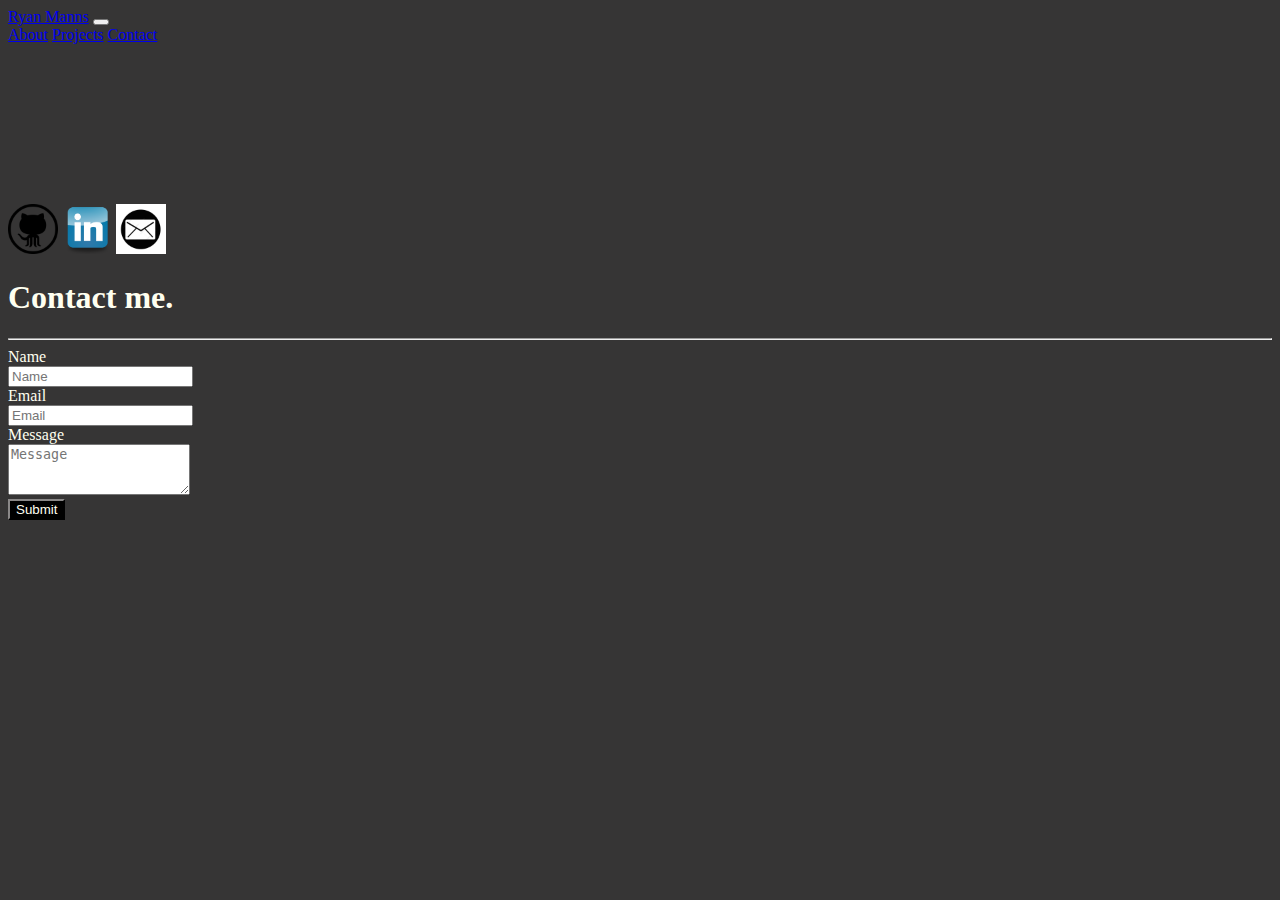
<file: contact.html>
<!DOCTYPE html>
<html lang="en">
<head>
    <meta charset="UTF-8">
    <meta http-equiv="X-UA-Compatible" content="IE=edge">
    <meta name="viewport" content="width=device-width, initial-scale=1.0">
    <link href="https://cdn.jsdelivr.net/npm/bootstrap@5.0.0-beta3/dist/css/bootstrap.min.css" rel="stylesheet" integrity="sha384-eOJMYsd53ii+scO/bJGFsiCZc+5NDVN2yr8+0RDqr0Ql0h+rP48ckxlpbzKgwra6" crossorigin="anonymous">
    <link rel="stylesheet" type="text/css" href="./assets/style/style.css">
    <title>Contact Ryan</title>
</head>
<body>
  <!-- nav bar with the current page name highlighted and corrosponding link disabled -->
    <nav class="navbar navbar-expand-lg navbar-dark bg-dark">
        <div class="container-fluid">
          <a class="navbar-brand" href="./index.html">Ryan Manns</a>
          <button class="navbar-toggler" type="button" data-bs-toggle="collapse" data-bs-target="#navbarNavAltMarkup" aria-controls="navbarNavAltMarkup" aria-expanded="false" aria-label="Toggle navigation">
            <span class="navbar-toggler-icon"></span>
          </button>
          <div class="collapse justify-content-end navbar-collapse" id="navbarNavAltMarkup">
            <div class="navbar-nav">
              <a class="nav-link" href="./resume.html">About</a>
              <a class="nav-link" href="./projects.html">Projects</a>
              <a class="nav-link active" aria-current="page" href="#">Contact</a>
            </div>
          </div>
        </div>
      </nav>

      <!-- icons that link to github, linkedin, and email for users to use to contact me -->
      <main class ="container-fluid">
        <section class="row">
          <aside class="container-fluid col-3">
            <div class="linkSection">
              <a href="https://github.com/WRManns" target="_blank">
                <img class= "linkIcon" alt="GitHubIcon" src="./assets/images/gitHubIcon.png"
                width="50" height="50"></a>
              <a href="https://www.linkedin.com/in/WRManns/" target="_blank">
                  <img class= "linkIcon" alt="LinkedInIcon" src="./assets/images/linkedInIcon.png"
                  width="50" height="50"></a>
                  <a href="mailto: email@email.com" target="_blank">
                    <img class= "linkIcon" alt="LinkedInIcon" src="./assets/images/emailIcon.jpg"
                    width="50" height="50"></a>
            </div>
          </aside>

          <!-- a form intended for short messages to be emailed to me. functionallity is not setup at this time -->
          <div class="col-md-8">
            <form class="block form-horizontal">
              <h1 class="block-header">Contact me.</h1>
              <hr />
              <div class="form-group">
                <label for="name" class="col-sm-2 control-label">Name</label>
                <div class="col-sm-10">
                  <input type="name" class="form-control" id="name" placeholder="Name">
                </div>
              </div>
              <div class="form-group">
                <label for="email" class="col-sm-2 control-label">Email</label>
                <div class="col-sm-10">
                  <input type="email" class="form-control" id="email" placeholder="Email">
                </div>
              </div>
              <div class="form-group">
                <label class="col-sm-2 control-label" for="msg">Message</label>
                <div class="col-sm-10">
                  <textarea id="msg" class="form-control" rows="3" placeholder="Message"></textarea>
                </div>
              </div>
              <button class="btn btn-primary submit-btn">Submit</button>
            </form>
          </div>
        </section>
      </main>
      <!-- jquery cdn -->
      <script type="text/javascript" src="https://cdnjs.cloudflare.com/ajax/libs/jquery/3.2.1/jquery.min.js"></script>
     <!-- bootstrap cdn -->
      <script src="https://maxcdn.bootstrapcdn.com/bootstrap/5.0.0/js/bootstrap.min.js"></script>
</body>
</html>
</file>
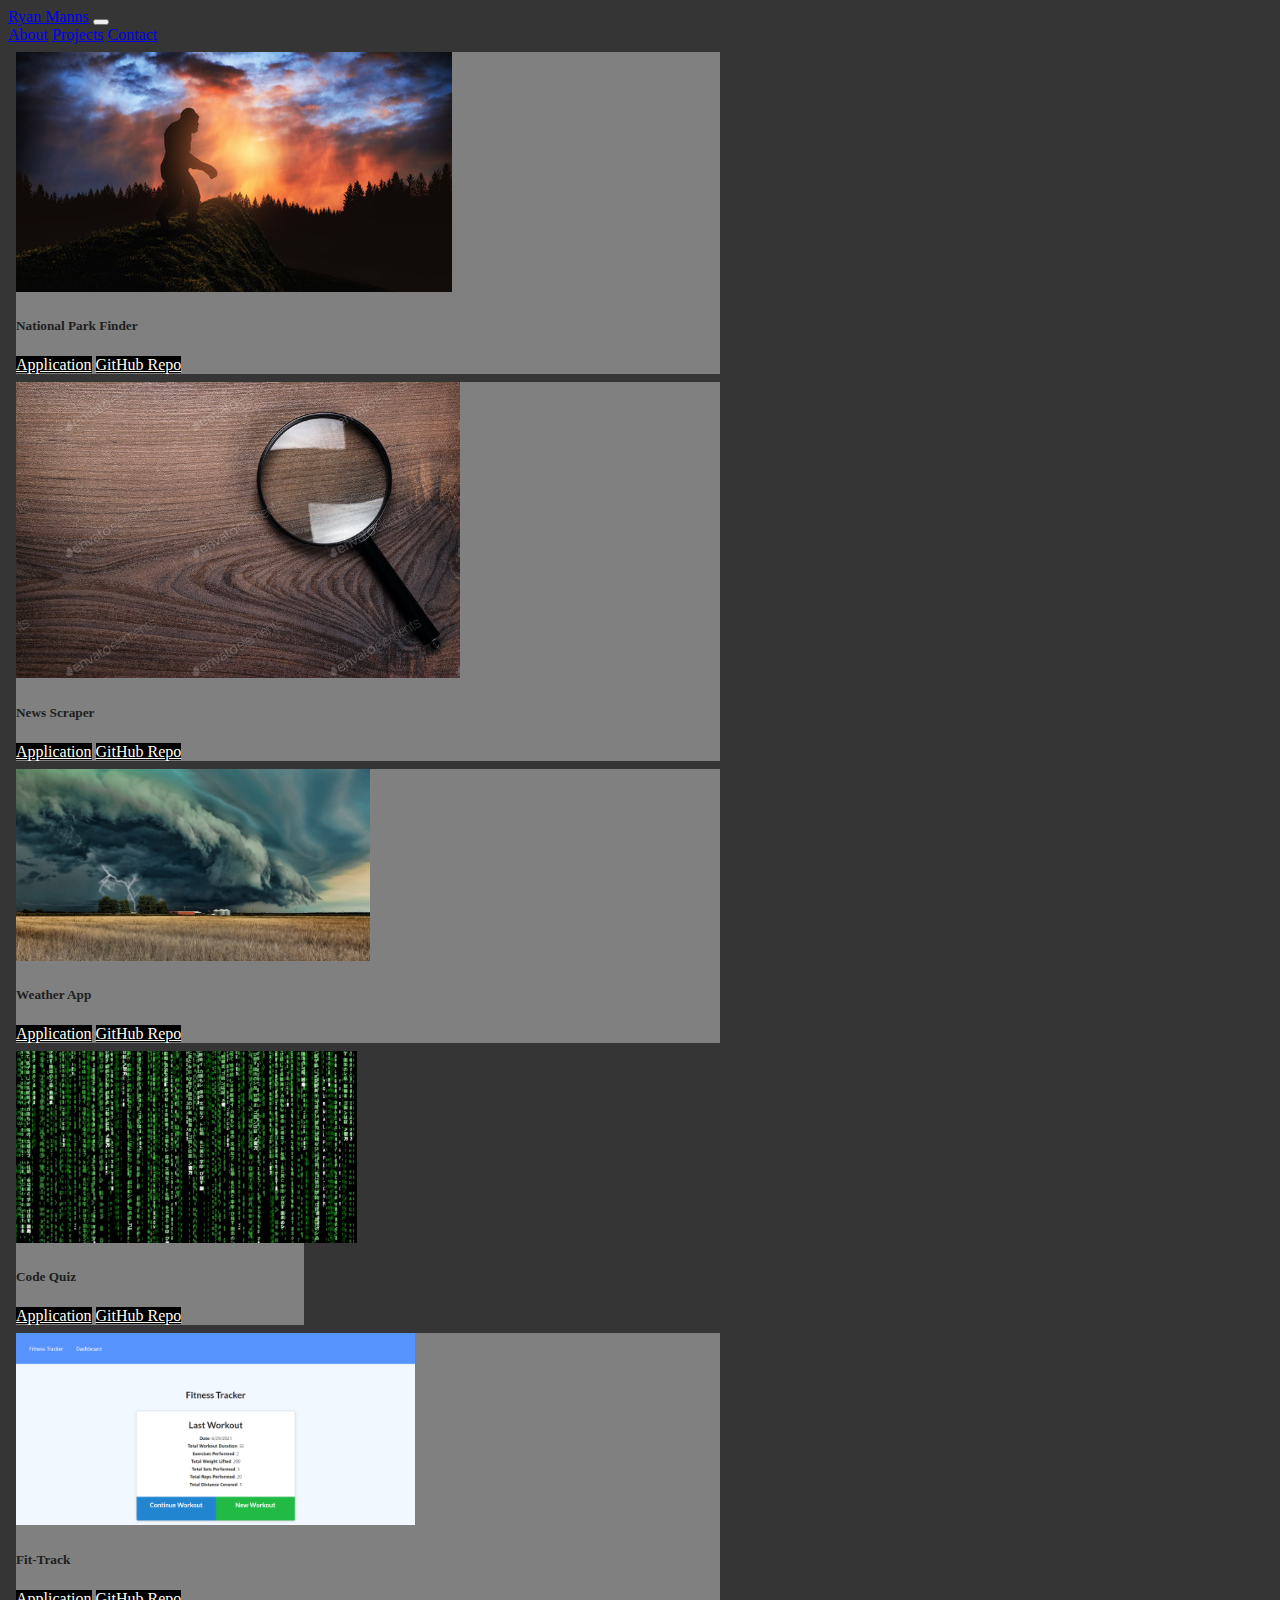
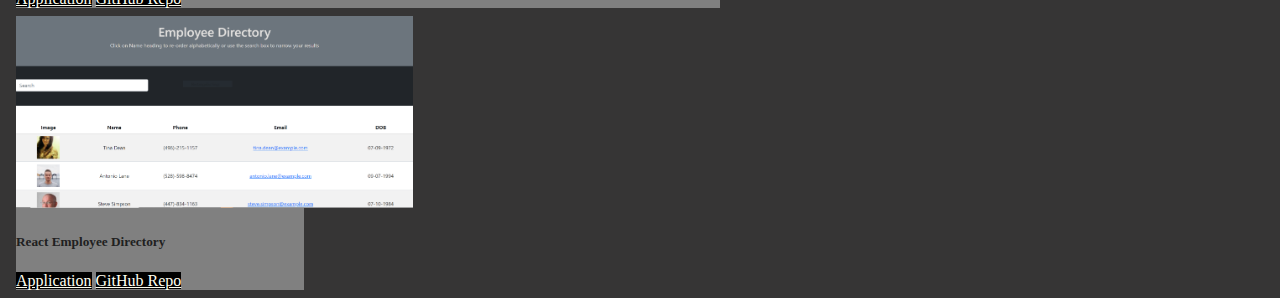
<file: projects.html>
<!DOCTYPE html>
<html lang="en">
<head>
    <meta charset="UTF-8">
    <meta http-equiv="X-UA-Compatible" content="IE=edge">
    <meta name="viewport" content="width=device-width, initial-scale=1.0">
    <link href="https://cdn.jsdelivr.net/npm/bootstrap@5.0.0-beta3/dist/css/bootstrap.min.css" rel="stylesheet" integrity="sha384-eOJMYsd53ii+scO/bJGFsiCZc+5NDVN2yr8+0RDqr0Ql0h+rP48ckxlpbzKgwra6" crossorigin="anonymous">
    <link rel="stylesheet" type="text/css" href="./assets/style/style.css">
    <title>Projects by Ryan</title>
</head>
<body>
  <!-- nav bar with the current page name highlighted and corrosponding link disabled -->
    <nav class="navbar navbar-expand-lg navbar-dark bg-dark">
        <div class="container-fluid">
          <a class="navbar-brand" href="./index.html">Ryan Manns</a>
          <button class="navbar-toggler" type="button" data-bs-toggle="collapse" data-bs-target="#navbarNavAltMarkup" aria-controls="navbarNavAltMarkup" aria-expanded="false" aria-label="Toggle navigation">
            <span class="navbar-toggler-icon"></span>
          </button>
          <div class="collapse justify-content-end navbar-collapse" id="navbarNavAltMarkup">
            <div class="navbar-nav">
              <a class="nav-link" href="./resume.html">About</a>
              <a class="nav-link active" aria-current="page"  href="#">Projects</a>
              <a class="nav-link" href="./contact.html">Contact</a>
            </div>
          </div>
        </div>
      </nav>

      <!-- larger card to display project with buttons linking to deployed app and repo -->
   <div class="container d-flex justify-content-center project-group">   
    <div class="card-group" style="width: 45rem;">
      <div class="card text-center project-card" >
        <img src="./assets/images/NPS-Finder.jpg" class="card-img-top" alt="...">
        <div class="card-body">
          <h5 class="card-title">National Park Finder</h5>
          <a href="https://wrmanns.github.io/NPS-Search-Engine/" target="_blank" class="btn btn-primary">Application</a>
          <a href="https://github.com/WRManns/NPS-Search-Engine" target="_blank" class="btn btn-primary">GitHub Repo</a>
        </div>
      </div>
    </div>

    <div class="card-group" style="width: 45rem;">
      <div class="card text-center project-card" >
        <img src="./assets/images/news_scraper_bg.jpg" class="card-img-top" alt="..." style="height: 18.5rem;">
        <div class="card-body">
          <h5 class="card-title">News Scraper</h5>
          <a href="https://warm-mesa-14576.herokuapp.com/" target="_blank" class="btn btn-primary">Application</a>
          <a href="https://github.com/WRManns/news_scraper" target="_blank" class="btn btn-primary">GitHub Repo</a>
        </div>
      </div>
    </div>
   </div>

   <!-- smaller cards illustrating other apps that I felt that I have done well.
   also with buttons linking to deployed app and repo -->
   <div class="container d-flex justify-content-center project-group">
      <div class="card-group d-flex justify-content-center" style="width: 45rem;">
        <div class="card text-center project-card" >
          <img src="./assets/images/stormy.png" class="card-img-top" alt="..." style="height: 12rem;">
          <div class="card-body">
            <h5 class="card-title">Weather App</h5>
            <a href="https://wrmanns.github.io/whether-the-weather-is-hot/" target="_blank" class="btn btn-primary">Application</a>
            <a href="https://github.com/WRManns/whether-the-weather-is-hot" target="_blank" class="btn btn-primary">GitHub Repo</a>
          </div>
        </div>

        <div class="card text-center project-card" style="width: 18rem;">
          <img src="./assets/images/matrix-1120x630.jpg" class="card-img-top" alt="..." style="height: 12rem;">
          <div class="card-body">
            <h5 class="card-title">Code Quiz</h5>
            <a href="https://wrmanns.github.io/magestic-coding-quiz/" target="_blank" class="btn btn-primary">Application</a>
            <a href="https://github.com/WRManns/magestic-coding-quiz" target="_blank" class="btn btn-primary">GitHub Repo</a>
          </div>
        </div>

        <div class="card-group d-flex justify-content-center" style="width: 45rem;">
          <div class="card text-center project-card" >
            <img src="./assets/images/Fit-Track_ScrnSht.PNG" class="card-img-top" alt="..." style="height: 12rem;">
            <div class="card-body">
              <h5 class="card-title">Fit-Track</h5>
              <a href="https://powerful-depths-41882.herokuapp.com/" target="_blank" class="btn btn-primary">Application</a>
              <a href="https://github.com/WRManns/fit-track" target="_blank" class="btn btn-primary">GitHub Repo</a>
            </div>
          </div>
  
          <div class="card text-center project-card" style="width: 18rem;">
            <img src="./assets/images/Emp_Directory_ScrnSht.PNG" class="card-img-top" alt="..." style="height: 12rem;">
            <div class="card-body">
              <h5 class="card-title">React Employee Directory</h5>
              <a href="https://wrmanns.github.io/Where-My-Employees-At/" target="_blank" class="btn btn-primary">Application</a>
              <a href="https://github.com/WRManns/Where-My-Employees-At" target="_blank" class="btn btn-primary">GitHub Repo</a>
            </div>
          </div>

      </div>
    </div>
    
    <!-- jquery cdn -->
    <script type="text/javascript" src="https://cdnjs.cloudflare.com/ajax/libs/jquery/3.2.1/jquery.min.js"></script>
    <!-- bootstrap cdn -->
    <script src="https://maxcdn.bootstrapcdn.com/bootstrap/5.0.0/js/bootstrap.min.js"></script>
</body>
</html>
</file>
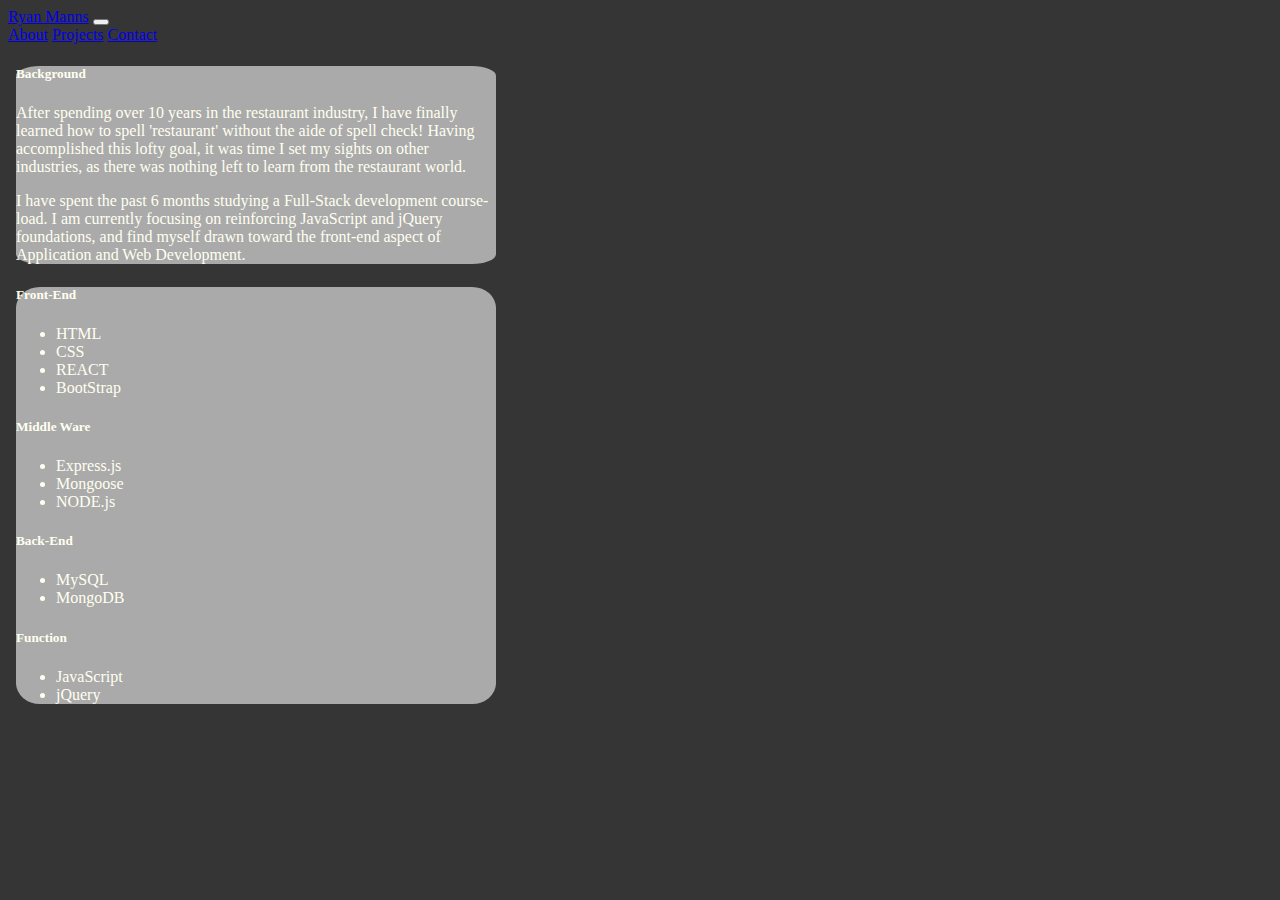
<file: resume.html>
<!DOCTYPE html>
<html lang="en">
<head>
    <meta charset="UTF-8">
    <meta http-equiv="X-UA-Compatible" content="IE=edge">
    <meta name="viewport" content="width=device-width, initial-scale=1.0">
    <link href="https://cdn.jsdelivr.net/npm/bootstrap@5.0.0-beta3/dist/css/bootstrap.min.css" rel="stylesheet" integrity="sha384-eOJMYsd53ii+scO/bJGFsiCZc+5NDVN2yr8+0RDqr0Ql0h+rP48ckxlpbzKgwra6" crossorigin="anonymous">
    <link rel="stylesheet" type="text/css" href="./assets/style/style.css">
    <title>About Ryan</title>
</head>
<body>
  <!-- nav bar with the current page name highlighted and corrosponding link disabled -->
    <nav class="navbar navbar-expand-lg navbar-dark bg-dark">
        <div class="container-fluid">
          <a class="navbar-brand" href="./index.html">Ryan Manns</a>
          <button class="navbar-toggler" type="button" data-bs-toggle="collapse" data-bs-target="#navbarNavAltMarkup" aria-controls="navbarNavAltMarkup" aria-expanded="false" aria-label="Toggle navigation">
            <span class="navbar-toggler-icon"></span>
          </button>
          <div class="collapse justify-content-end navbar-collapse" id="navbarNavAltMarkup">
            <div class="navbar-nav">
              <a class="nav-link active" aria-current="page" href="#">About</a>
              <a class="nav-link" href="./projects.html">Projects</a>
              <a class="nav-link" href="./contact.html">Contact</a>
            </div>
          </div>
        </div>
      </nav>
    
      <!-- card to house background and experience, as well as soft-skills -->
    <main class="container-fluid row d-flex justify-content-center col-8 col-sm-12">
      <div class="card resume-card border-dark mb-3" style="max-width: 30rem;">
        <div class="card-body text-dark">
          <h5 class="card-title">Background</h5>
          <p class="card-text">After spending over 10 years in the restaurant industry, I have finally learned how to spell 'restaurant' without the aide of spell check! Having accomplished this lofty goal, it was time I set my sights on other industries, as there was nothing left to learn from the restaurant world.</p>
          <p class="card-text">I have spent the past 6 months studying a Full-Stack development course-load. I am currently focusing on reinforcing JavaScript and jQuery foundations, and find myself drawn toward the front-end aspect of Application and Web Development.</p>
        </div>
      </div>

      <!-- card to house laungages and libraries that I'm familiar, or have had exposure, with -->
      <div class="card resume-card border-dark mb-3" style="max-width: 30rem;">
        <div class="card-body text-dark">
          <h5 class="card-title">Front-End</h5>
          <ul class="card-text">
            <li>HTML</li>
            <li>CSS</li>
            <li>REACT</li>
            <li>BootStrap</li>
          </ul>
          
          <h5 class="card-title">Middle Ware</h5>
          <ul class= "card-text">
            <li>Express.js</li>
            <li>Mongoose</li>
            <li>NODE.js</li>
          </ul>

          <h5 class="card-title">Back-End</h5>
          <ul class= "card-text">
            <li>MySQL</li>
            <li>MongoDB</li>
          </ul>

          <h5 class="card-title">Function</h5>
          <ul class= "card-text">
            <li>JavaScript</li>
            <li>jQuery</li>
          </ul>

        </div>
      </div>

    </main>
    
    <!-- jquery cdn -->
    <script type="text/javascript" src="https://cdnjs.cloudflare.com/ajax/libs/jquery/3.2.1/jquery.min.js"></script>
    <!-- bootstrap cdn -->
    <script src="https://maxcdn.bootstrapcdn.com/bootstrap/5.0.0/js/bootstrap.min.js"></script>
</body>
</html>
</file>
<file: assets/style/style.css>
body {
    color: ivory;
    background-color: rgb(54, 53, 53);
}

.btn {
    color: ivory;
    background-color: black;
    border-color: rgb(54, 53, 53);
}

.pro-pic {
    margin-top: 5rem;
    margin-left: 25%;
    width: 35rem;
    height: auto;
    border: 3px solid black;
    border-radius: 50%;
  }

.card {
    margin: .5rem;
}

.card-group {
    margin-right: 0%;
}

.project-card {
    color: rgb(32, 32, 32);
    background-color: grey;    
}

.linkSection {
    margin-top: 10rem;
    transition: all 1s;
}

/* makes the icons enlarge slightly for user accessability */
.linkIcon:hover {
    transform: scale(1.2);
}

.resume-card {
    background-color: rgb(170, 170, 170);
    border-radius: 5%;
    border-width: 3px;
    border-color: black;
}
</file>
